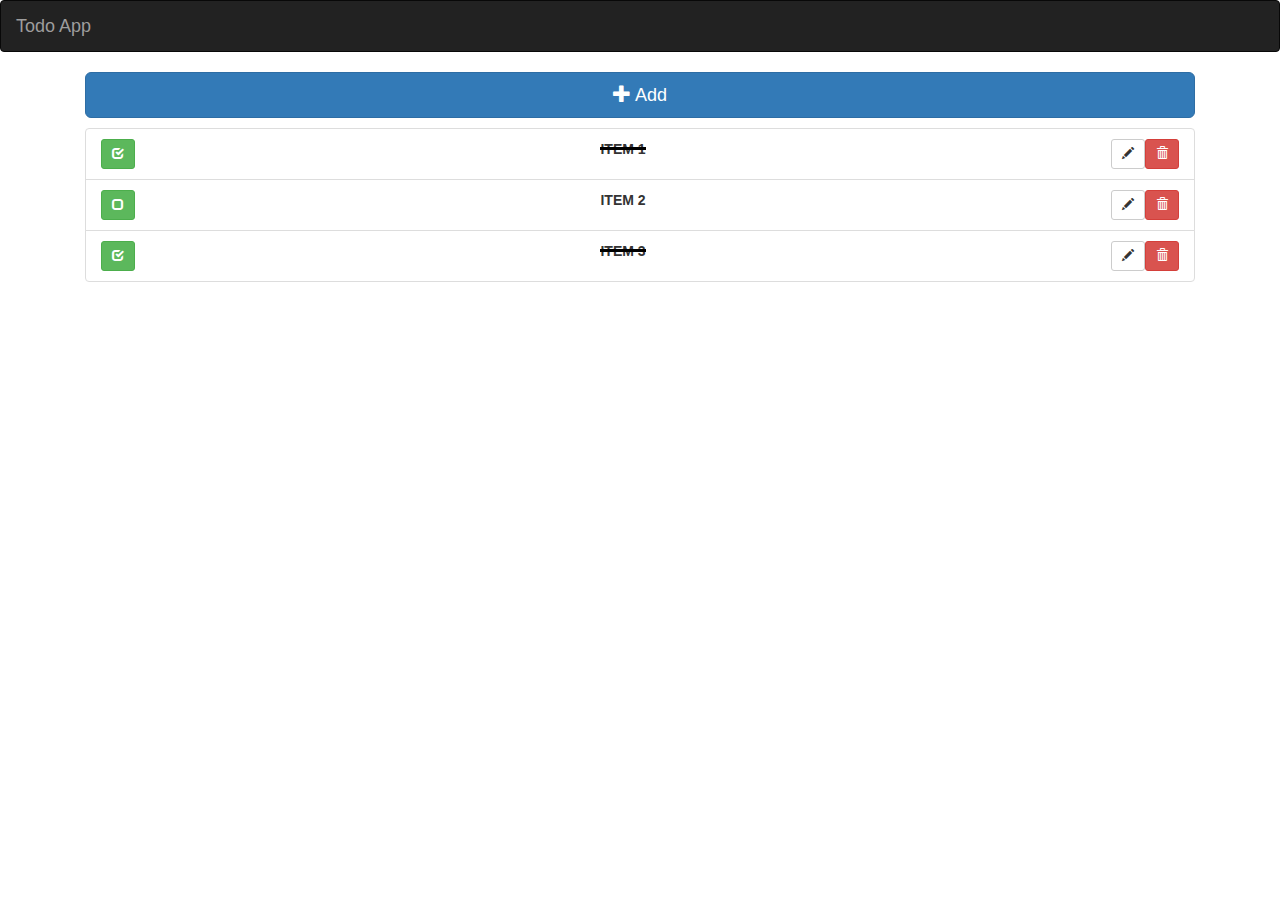
<file: index.html>
<!DOCTYPE html>
<html lang="en" ng-app="listApp">
<head>
    <meta charset="utf-8">
    <meta http-equiv="X-UA-Compatible" content="IE=edge">
    <meta name="viewport" content="width=device-width, initial-scale=1">
    <!-- The above 3 meta tags *must* come first in the head; any other head content must come *after* these tags -->
    <title>Todo List</title>

    <!-- Bootstrap -->
    <link href="css/bootstrap.min.css" rel="stylesheet">
    <link href="css/styles.css" rel="stylesheet">

    <!-- HTML5 shim and Respond.js for IE8 support of HTML5 elements and media queries -->
    <!-- WARNING: Respond.js doesn't work if you view the page via file:// -->
    <!--[if lt IE 9]>
    <script src="https://oss.maxcdn.com/html5shiv/3.7.2/html5shiv.min.js"></script>
    <script src="https://oss.maxcdn.com/respond/1.4.2/respond.min.js"></script>
    <![endif]-->
</head>
<body ng-controller="HomeController">
<nav class="navbar navbar-inverse">
    <div class="container-fluid">
        <div class="navbar-header">
            <a class="navbar-brand" href="#">
                {{appTitle}}
            </a>
        </div>
    </div>
</nav>

<div class="container" ng-view>

</div>

<!-- jQuery (necessary for Bootstrap's JavaScript plugins) -->
<script src="lib/jquery.min.js"></script>
<!-- Include all compiled plugins (below), or include individual files as needed -->
<script src="lib/bootstrap.min.js"></script>
<script src="lib/angular.min.js"></script>
<script src="lib/angular-route.min.js"></script>
<script src="https://underscorejs.org/underscore-min.js"></script>
<script src="js/app.js"></script>
</body>
</html>
</file>
<file: css/styles.css>
.strike {
	position: relative;
}

.strike::after {
	border-bottom: 3px solid black;
	content: "";
	left: 0;
	position: absolute;
	right: 0;
	top: 40%;
}
</file>
